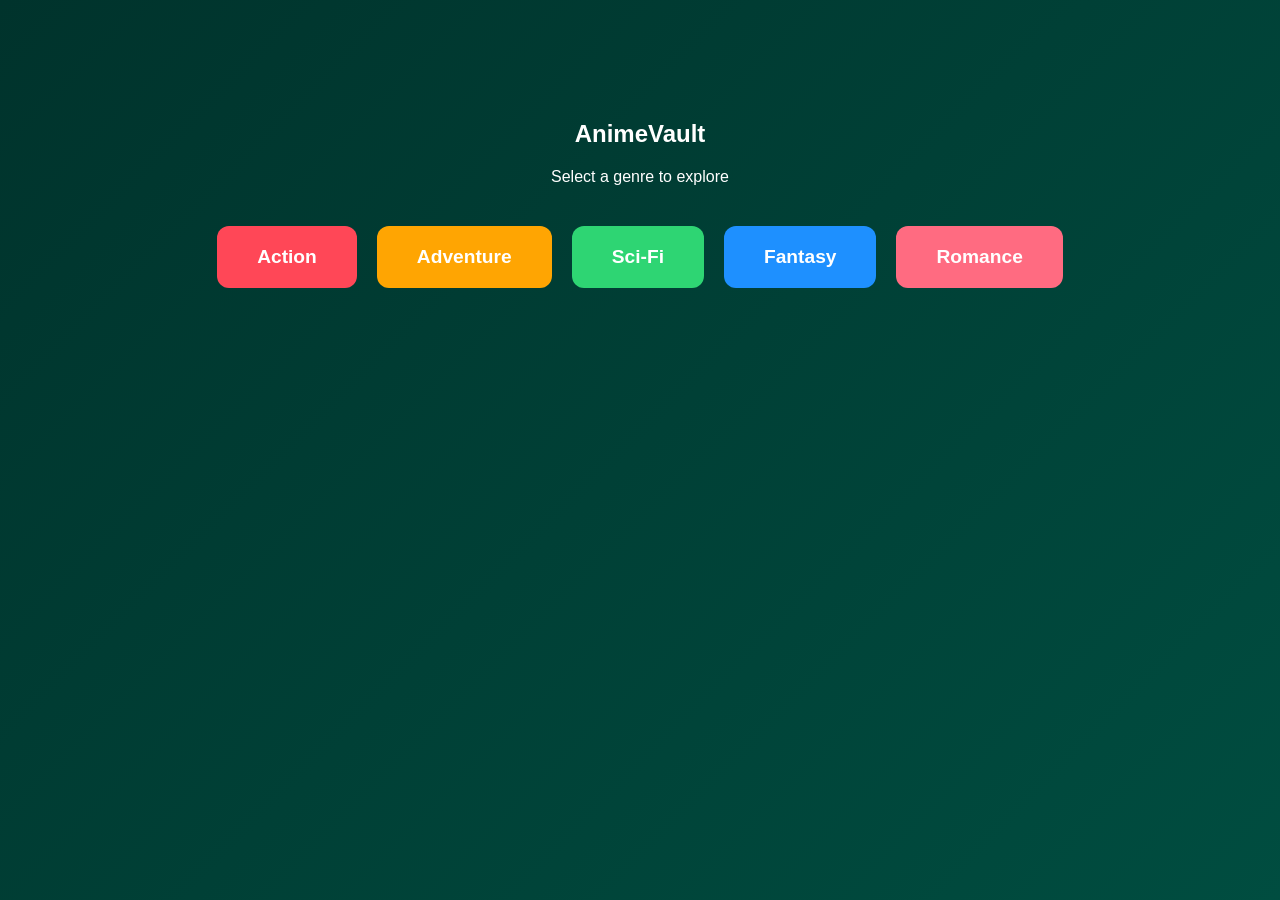
<file: index.html>
<!DOCTYPE html>
<html lang="en">
<head>
    <meta charset="UTF-8">
    <meta name="viewport" content="width=device-width, initial-scale=1.0">
    <title>AnimeVault | Home</title>
    <link rel="stylesheet" href="style.css">
</head>
<body class="bottle-green-bg">
    <section class="hero">
        <h1>AnimeVault</h1>
        <p>Select a genre to explore</p>
        <div class="genre-container">
            <a href="list.html?genre=Action" class="genre-card action">Action</a>
            <a href="list.html?genre=Adventure" class="genre-card adventure">Adventure</a>
            <a href="list.html?genre=Sci-Fi" class="genre-card scifi">Sci-Fi</a>
            <a href="list.html?genre=Fantasy" class="genre-card fantasy">Fantasy</a>
            <a href="list.html?genre=Romance" class="genre-card romance">Romance</a>
        </div>
    </section>
</body>
</html>
</file>
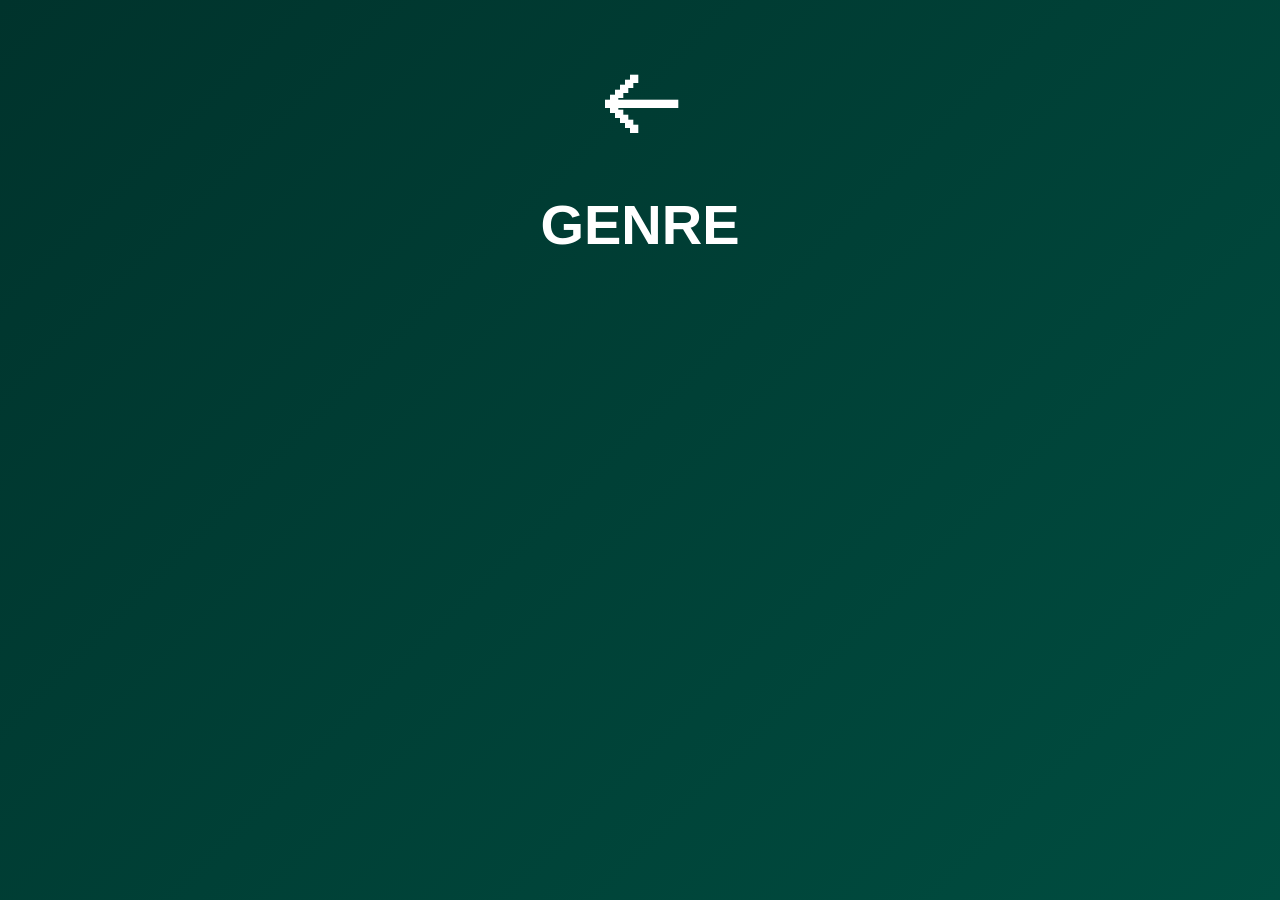
<file: list.html>
<!DOCTYPE html>
<html lang="en">
<head>
    <meta charset="UTF-8">
    <title>Anime List</title>
    <link rel="stylesheet" href="style.css">
</head>
<body class="bottle-green-bg">
    <div class="list-container">
        <a href="index.html" class="thick-arrow-btn" aria-label="Back to Genres">🡠</a>
        
        <h1 id="genre-heading">GENRE</h1>
        <ul id="anime-display"></ul>
    </div>
    <script src="script.js"></script>
</body>
</html>
</file>
<file: style.css>
:root {
    --bottle-green: #00332c;
    --bottle-green-light: #004d40;
    --magenta-pop: #ff00ff; 
}

/* This block ensures the background never disappears */
.bottle-green-bg {
    margin: 0;
    padding: 0;
    font-family: 'Arial Black', sans-serif;
    /* Gradient fix */
    background: linear-gradient(135deg, var(--bottle-green) 0%, var(--bottle-green-light) 100%);
    background-attachment: fixed; /* Keeps color while scrolling */
    min-height: 100vh; 
    width: 100%;
    color: white;
    display: block;
}

/* Center content on Hero Page */
.hero {
    text-align: center;
    padding: 100px 20px;
}

.genre-container {
    display: flex;
    gap: 20px;
    margin-top: 40px;
    flex-wrap: wrap;
    justify-content: center;
}

.genre-card {
    text-decoration: none;
    padding: 20px 40px;
    border-radius: 12px;
    color: white;
    font-weight: bold;
    font-size: 1.2rem;
    transition: 0.3s ease;
}

.genre-card:hover { transform: scale(1.1); }

/* Vibrant Colors */
.action { background: #ff4757; }
.adventure { background: #ffa502; }
.scifi { background: #2ed573; }
.fantasy { background: #1e90ff; }
.romance { background: #ff6b81; }

/* List Styles */
.list-container {
    padding: 60px 20px;
    text-align: center;
}

#genre-heading {
    font-size: 3.5rem;
    margin: 20px 0;
    text-transform: uppercase;
    color: white;
}

#anime-display {
    list-style: none;
    padding: 0;
    margin-top: 40px;
}

#anime-display li {
    font-size: 3rem;
    font-weight: 900;
    color: var(--magenta-pop); /* The pop color */
    margin: 25px 0;
    text-transform: uppercase;
    /* Extra thickness for the text */
    -webkit-text-stroke: 1px black; 
}

/* The Thick Arrow Button */
.thick-arrow-btn {
    text-decoration: none;
    color: white;
    font-size: 5rem;
    font-weight: 900;
    display: inline-block;
    margin-bottom: 20px;
    transition: 0.2s;
}

.thick-arrow-btn:hover {
    color: var(--magenta-pop);
}
</file>
